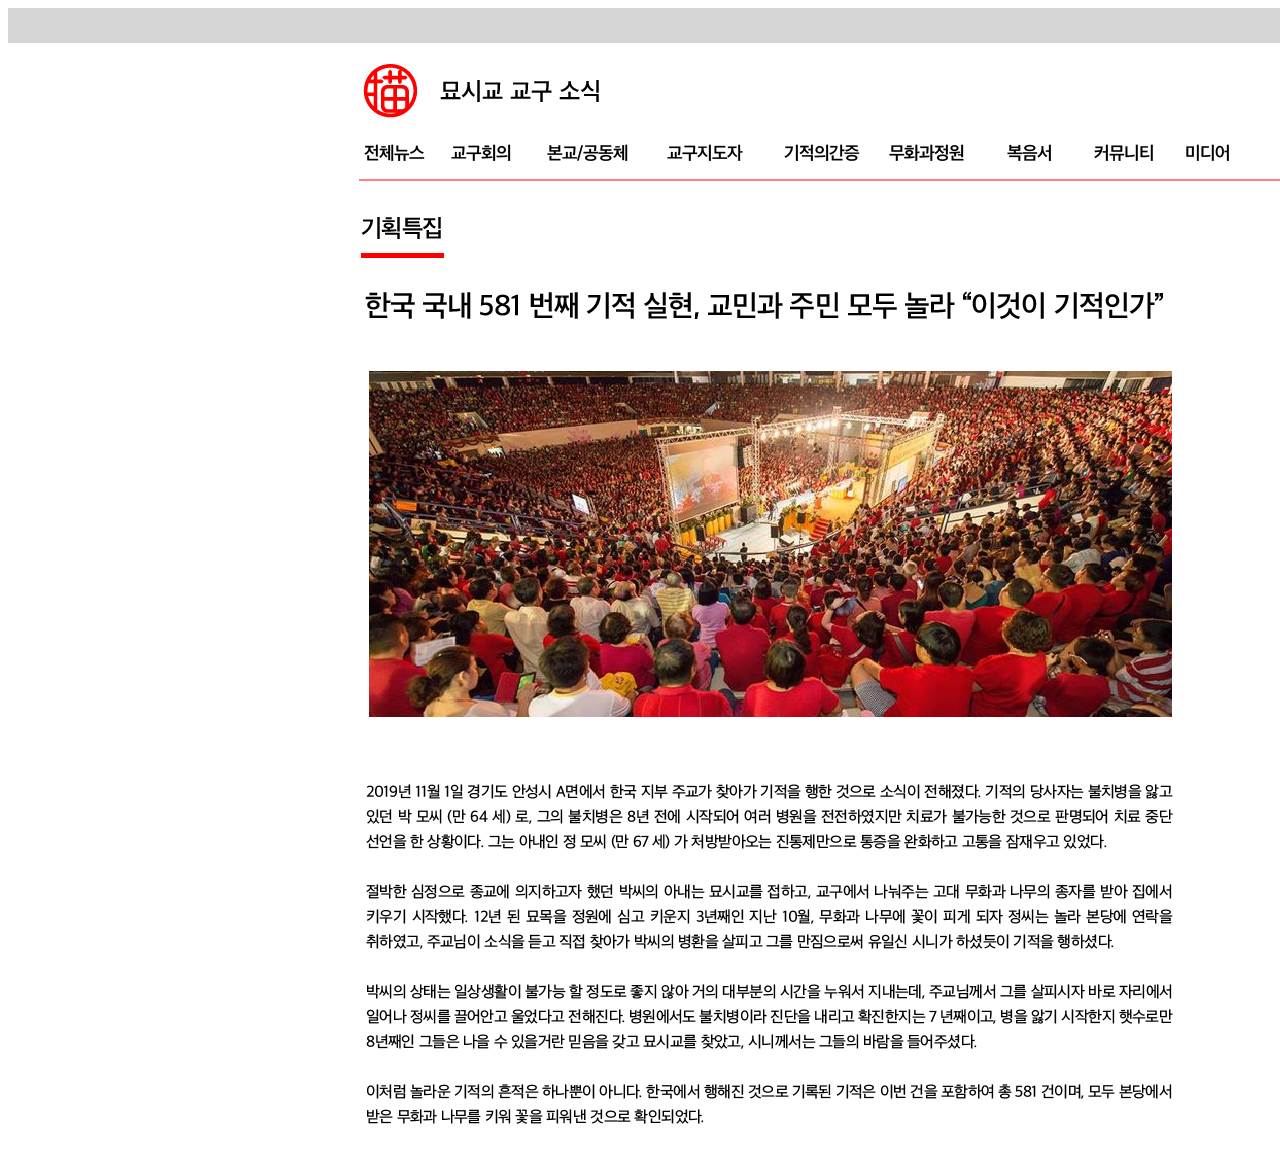
<file: news.html>
<!DOCTYPE html>
<!DOCTYPE html>
<html>
<head>
	<title>묘시교 뉴스</title>
</head>
<style>
	#news {position: absolute; width: 1920px; height: auto; overflow: hidden;}		
	.closebt {position: absolute; top:80px; right:-310px; border: 1px solid red; background-color: rgba(0,0,0,0); color: red; padding: 5px; border-radius: 5px;
		width:50px; height: 30px; font-size: 0.9em; cursor: pointer;
}


</style>
<body>
	<div id="news">
		<img src="./img/news.jpg">
	</div>

	<input type=button value="창닫기" onclick="self.close()" class="closebt">

</body>
</html>
</file>
